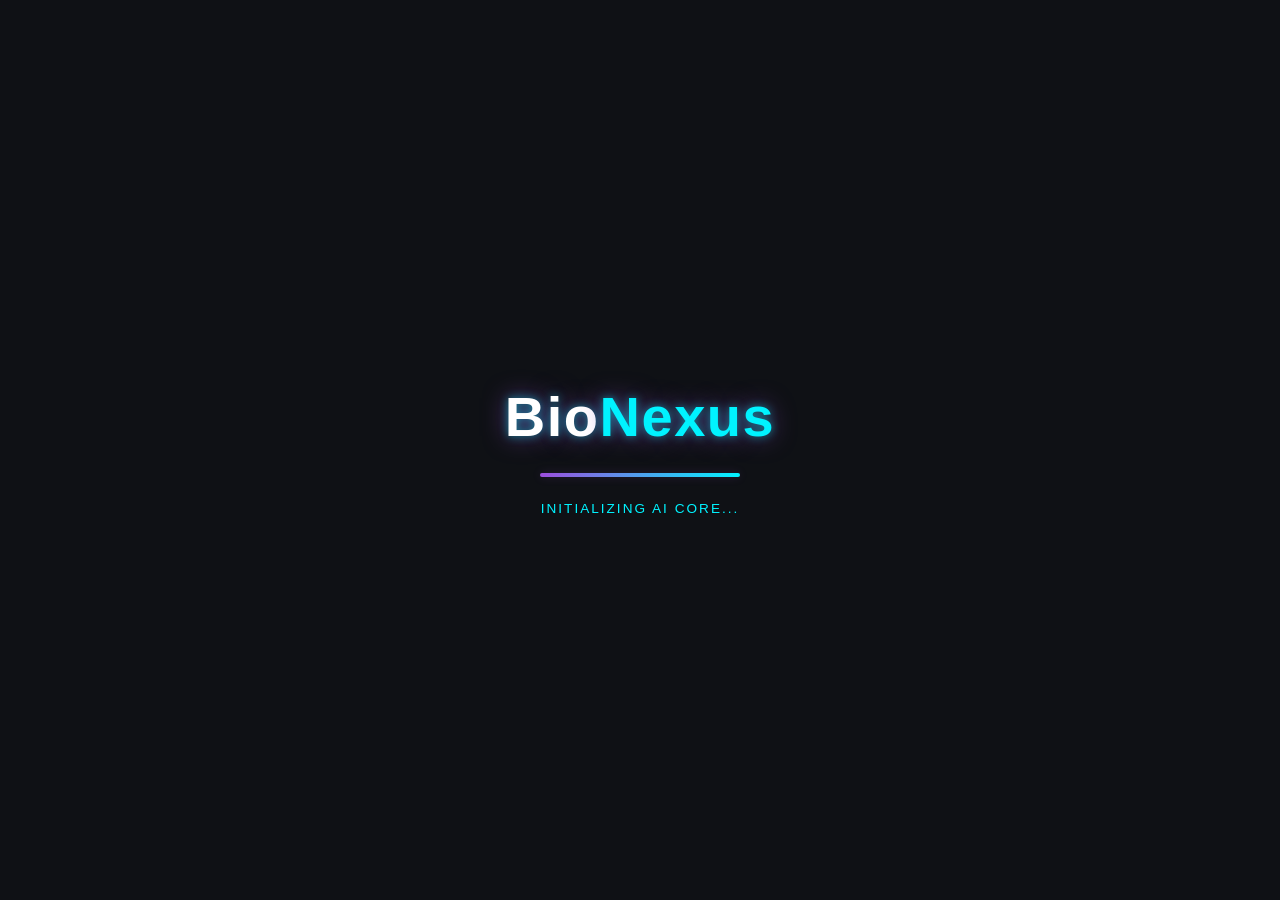
<file: frontend/intro.html>
<!DOCTYPE html>
<html lang="en">
<head>
    <meta charset="UTF-8">
    <meta name="viewport" content="width=device-width, initial-scale=1.0, maximum-scale=1.0, user-scalable=no">
    <title>BioNexus | Initializing AI...</title>

    <!-- Favicon Link -->
    <link rel="icon" type="image/png" href="/assets/favicon.png">
    
    <style>
        /* --- Reset & Background --- */
        body {
            margin: 0;
            padding: 0;
            background: #0f1115; /* Deep dark cyber background */
            display: flex;
            align-items: center;
            justify-content: center;
            height: 100vh;
            font-family: 'Segoe UI', Tahoma, Geneva, Verdana, sans-serif;
            overflow: hidden;
            transition: opacity 0.5s ease;
        }

        /* --- Container --- */
        .splash-content {
            display: flex;
            flex-direction: column;
            align-items: center;
            gap: 24px;
        }

        /* --- Glowing Logo --- */
        .splash-logo {
            font-size: 3.5rem;
            font-weight: 800;
            color: #fff;
            letter-spacing: 1.5px;
            margin: 0;
            text-shadow: 0 0 10px rgba(0, 243, 255, 0.5), 0 0 25px rgba(157, 78, 221, 0.6);
            animation: pulse-glow 2s infinite alternate;
        }
        .splash-logo span {
            color: #00f3ff;
        }

        /* --- Cyberpunk Loading Bar --- */
        .cyber-loading-bar {
            width: 200px;
            height: 4px;
            background: rgba(255, 255, 255, 0.05);
            border-radius: 4px;
            position: relative;
            overflow: hidden;
            box-shadow: 0 0 10px rgba(157, 78, 221, 0.2);
        }
        .cyber-loading-fill {
            position: absolute;
            top: 0;
            left: 0;
            height: 100%;
            width: 0%;
            background: linear-gradient(90deg, #9d4edd, #00f3ff);
            box-shadow: 0 0 15px #00f3ff;
            animation: load-bar 2.8s cubic-bezier(0.4, 0, 0.2, 1) forwards;
        }

        /* --- Loading Text --- */
        .splash-text {
            font-size: 0.85rem;
            color: #00f3ff;
            letter-spacing: 2px;
            text-transform: uppercase;
            margin: 0;
            animation: blink-text 1.5s infinite;
        }

        /* --- Animations --- */
        @keyframes pulse-glow {
            0% { text-shadow: 0 0 10px rgba(0, 243, 255, 0.3), 0 0 20px rgba(157, 78, 221, 0.3); transform: scale(1); }
            100% { text-shadow: 0 0 25px rgba(0, 243, 255, 0.9), 0 0 45px rgba(157, 78, 221, 0.9); transform: scale(1.05); }
        }
        @keyframes load-bar {
            0% { width: 0%; }
            40% { width: 50%; }
            80% { width: 80%; }
            100% { width: 100%; }
        }
        @keyframes blink-text {
            0%, 100% { opacity: 1; }
            50% { opacity: 0.4; }
        }

        /* Fade out class for smooth transition to dashboard */
        .fade-out {
            opacity: 0;
        }
    </style>
</head>
<body>

    <div class="splash-content">
        <h1 class="splash-logo">Bio<span>Nexus</span></h1>
        <div class="cyber-loading-bar">
            <div class="cyber-loading-fill"></div>
        </div>
        <p class="splash-text">Initializing AI Core...</p>
    </div>

    <script>
        // Wait for 3 seconds (duration of the intro animation)
        setTimeout(() => {
            // Apply fade out effect
            document.body.classList.add('fade-out');
            
            // Redirect to Dashboard after fade out completes (500ms)
            setTimeout(() => {
                window.location.href = "/dashboard";
            }, 500);
            
        }, 3000);
    </script>

</body>
</html>
</file>
